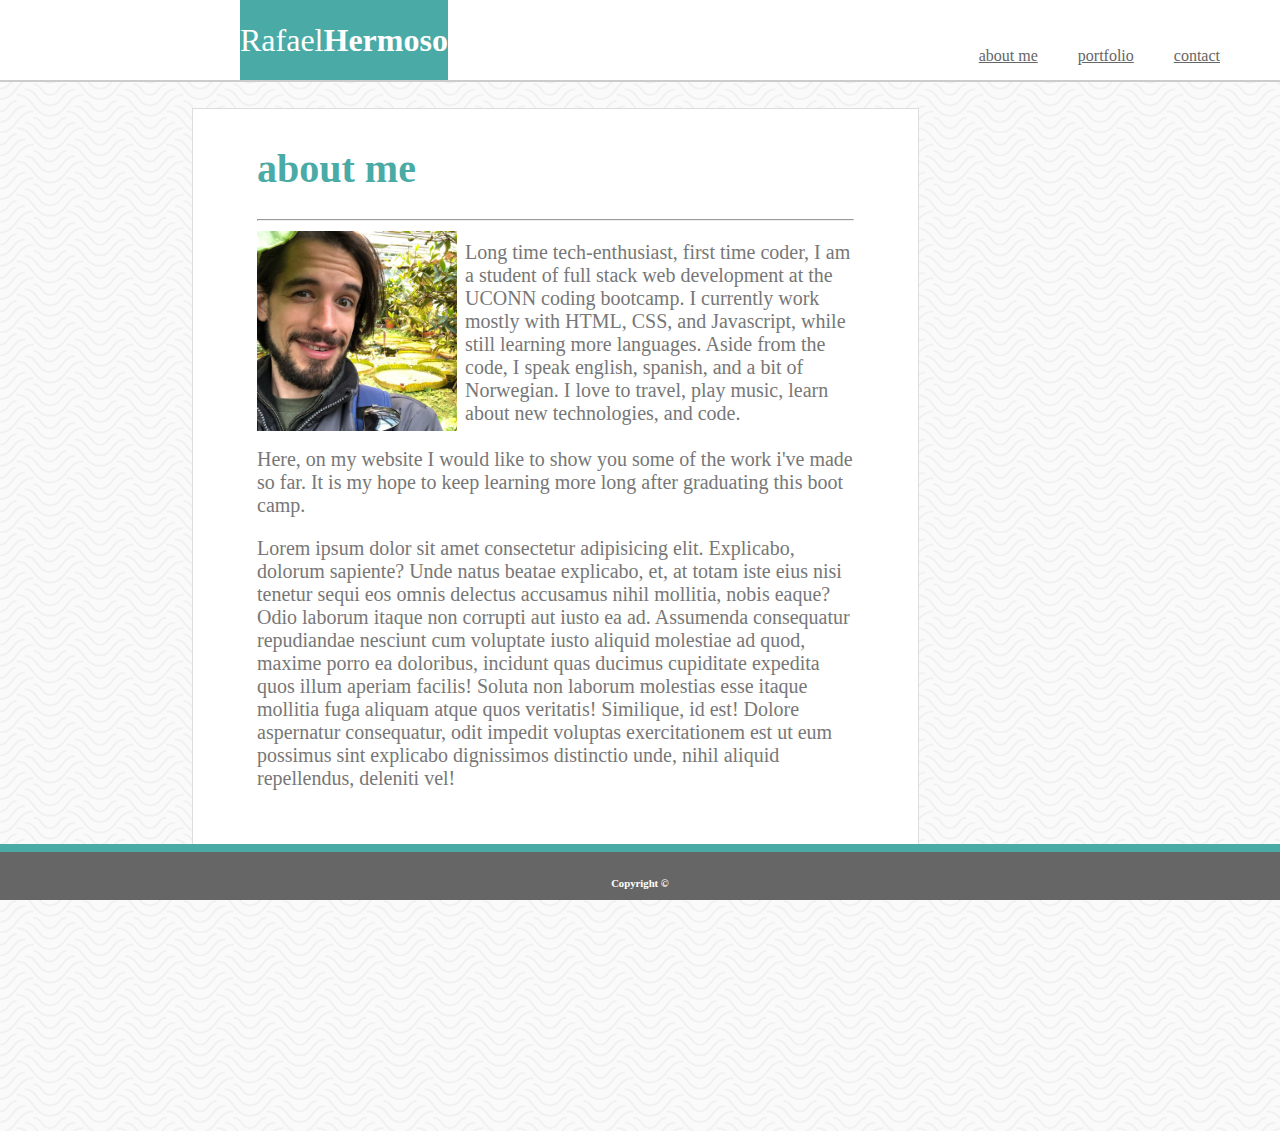
<file: index.html>
<!DOCTYPE html>
<html>

<head>
    <title>basic portfolio</title>
    <link rel="stylesheet" type="text/css" href="assets/css/style.css" />
</head>

<body>

    <div class="header">
        <div class="inner-header">
            <div class="logo-container">
                <h1>Rafael<span>Hermoso</span></h1>
            </div>

            <ul class="navigation">
                <a href=index.html>
                    <li>about me</li>
                </a>
                <a href=portfolio.html>
                    <li>portfolio</li>
                </a>
                <a href=contact.html>
                    <li>contact</li>
                </a>
            </ul>
        </div>
    </div>


    <div class="content">
        <h1>about me</h1>
        <hr>
        <img src="assets/images/profile-pic.png" alt="my picture" width=200px height=200px />
        <p>Long time tech-enthusiast, first time coder, I am a student of full stack web development at the UCONN coding
            bootcamp. I currently work mostly with HTML, CSS, and Javascript, while still learning more languages. Aside
            from the code, I speak english, spanish, and a bit of Norwegian. I love to travel, play music, learn about
            new technologies, and code. <br> <br> Here, on my website I would like to show you some of the work i've
            made so far. It is my hope to keep learning more long after graduating this boot camp. </p> <p>Lorem ipsum dolor sit amet consectetur adipisicing elit. Explicabo, dolorum sapiente? Unde natus beatae explicabo, et, at totam iste eius nisi tenetur sequi eos omnis delectus accusamus nihil mollitia, nobis eaque? Odio laborum itaque non corrupti aut iusto ea ad. Assumenda consequatur repudiandae nesciunt cum voluptate iusto aliquid molestiae ad quod, maxime porro ea doloribus, incidunt quas ducimus cupiditate expedita quos illum aperiam facilis! Soluta non laborum molestias esse itaque mollitia fuga aliquam atque quos veritatis! Similique, id est! Dolore aspernatur consequatur, odit impedit voluptas exercitationem est ut eum possimus sint explicabo dignissimos distinctio unde, nihil aliquid repellendus, deleniti vel!</p>
    </div>
</body>
<footer>
    <div class="bottom">
        <h6>Copyright ©</h6>
    </div>
</footer>

</html>
</file>
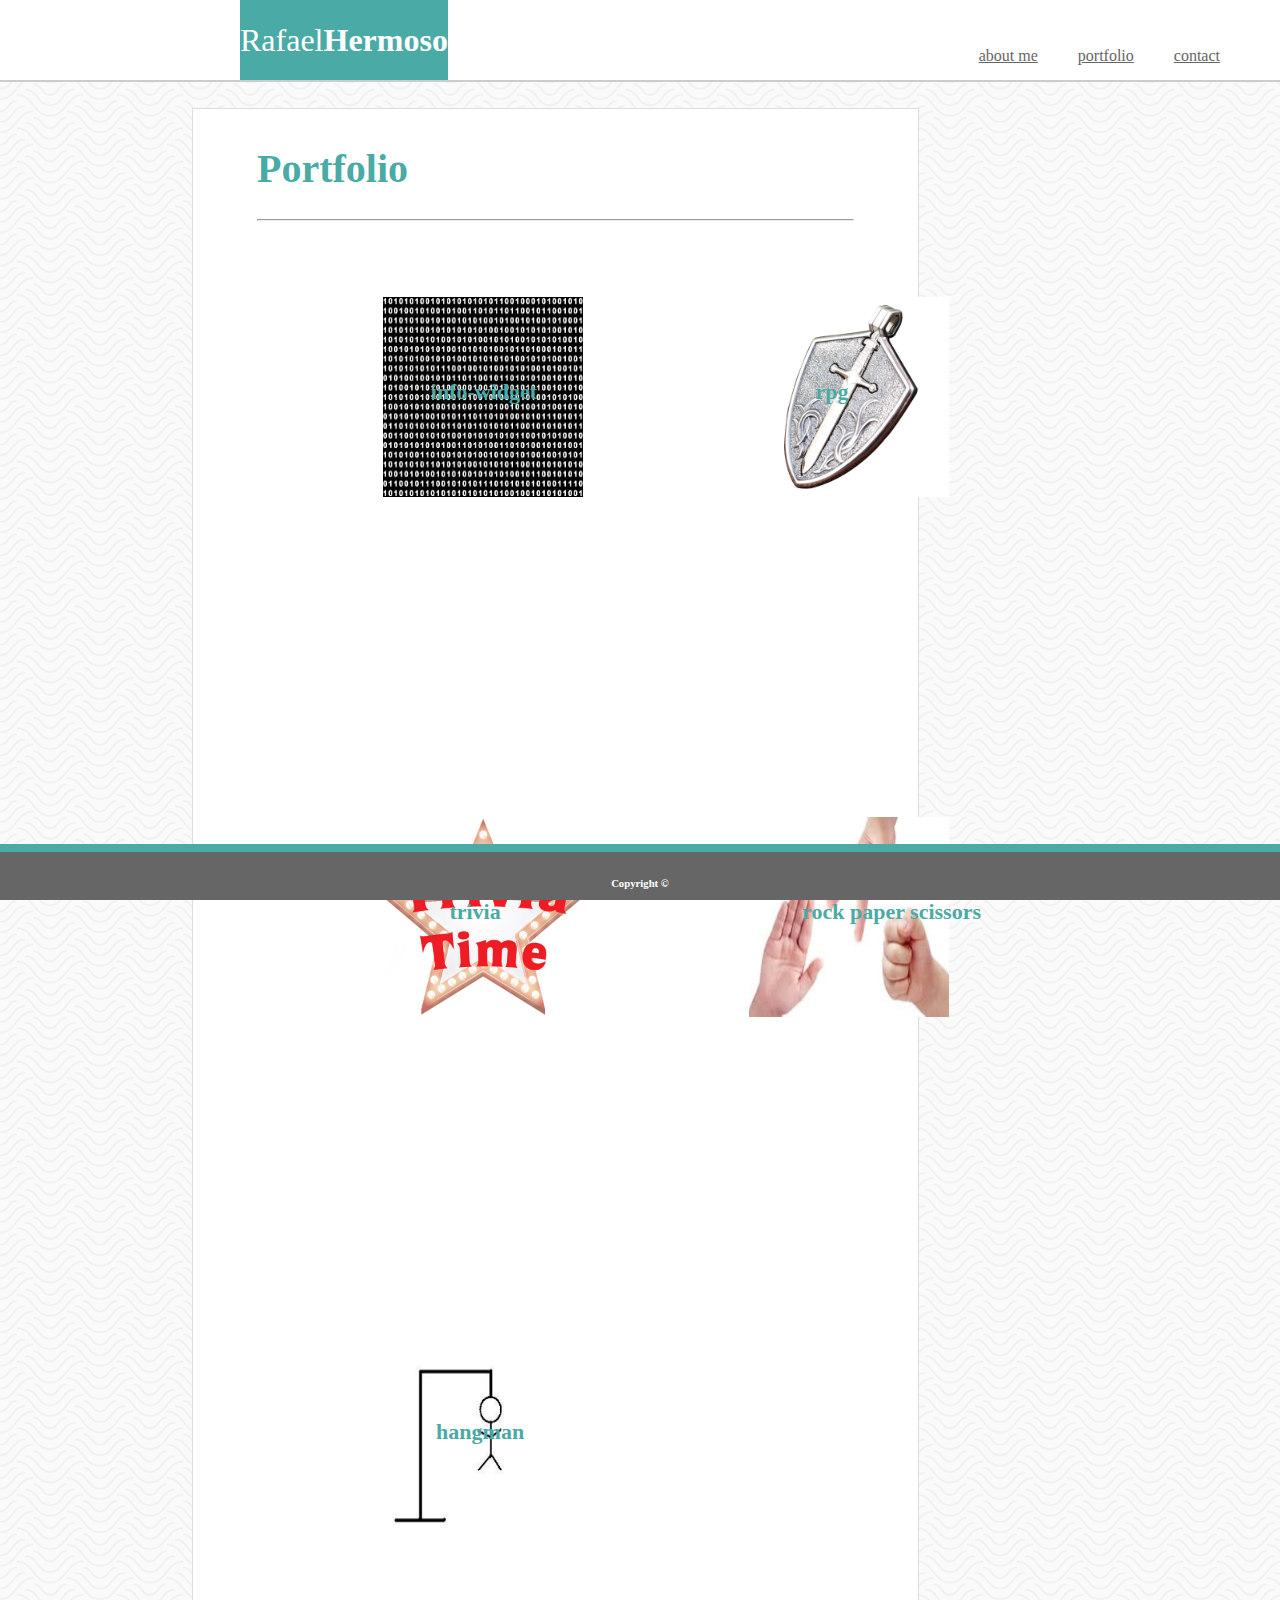
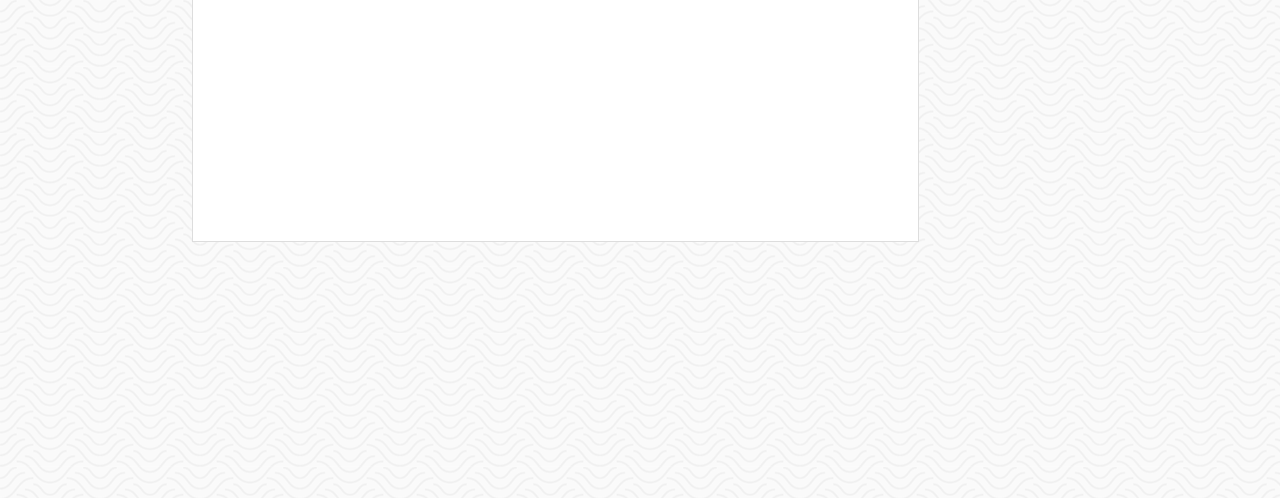
<file: portfolio.html>
<!DOCTYPE html>
<html>

<head>
    <title>portfolio</title>
    <link rel="stylesheet" type="text/css" href="assets/css/style.css" />
</head>

<body>
    <div class="header">
        <div class="inner-header">
            <div class="logo-container">
                <h1>Rafael<span>Hermoso</span></h1>
            </div>

            <ul class="navigation">
                <a href=index.html>
                    <li>about me</li>
                </a>
                <a href=portfolio.html>
                    <li>portfolio</li>
                </a>
                <a href=contact.html>
                    <li>contact</li>
                </a>
            </ul>
        </div>
    </div>
    <div class="content">
        <h1>Portfolio</h1>
        <hr>
        <br>
        <br>
        <div class="grid">
            <div>
                <a href="#"><img class="move" src="assets/images/info.png" alt="info widget" width="200px" height="200px">
                </a><h5 class="info">info-widget</h5>
            </div>
            <div>
                <a href="#"><img class="move" src="assets/images/rpg.jpg" alt="rpg game" width="200px" height="200px">
                </a><h5 class="rpg">rpg</h5>
            </div>
            <div>
                <a href="#"><img class="move" src="assets/images/trivia.jpg" alt="trivia" width="200px" height="200px">
                </a><h5 class="trivia">trivia</h5>
            </div>
            <div>
                <a href="#"><img class="move" src="assets/images/rock-paper-scissors.jpg" alt="rock paper rock-paper-scissors" width="200px"
                    height="200px"></a>
                <h5 class="rock">rock paper scissors</h5>
            </div>
            <div>
                <a href="#"><img class="move" src="assets/images/hangman.png" alt="hangman" width="200px" height="200px"></a>
                <h5 class="hangman">hangman</h5>
            </div>
            <br>
            <br>
            <br>
            <br>
            <br>
            <br>
            <br>
            <br>
            <br>
            <br>
            <br>
            <br>
            <br>
            <br>
            <br>
            <br>
            <br>
            <br>
            <br>
            <br>
        </div>
        <!-- <div class="text-1">
            <h6>info</h6>
        </div>
        <div class="text-2">
            <h6>rpg</h6>
        </div>
        <div class="text-3">
            <h6>trivia</h6>
        </div>
        <div class="text-4">
            <h6>rock paper scissors</h6>
        </div> -->

    </div>

</body>
<footer>
    <div class="bottom">
        <h6>Copyright ©</h6>
    </div>
</footer>

</html>
<!-- 
<div class="text-1">
        <img src="assets/images/info-widget.jpg>" width=100px height=100px; />
    </div>
    <div class="text">
        <img src="assets/images/rock-paper-scissors.jpg" width=100px height=100px; />
    </div>
    <div class="text">
        <img src="assets/images/rpg.jpg" width=100px height=100px; />
    </div>
    <div class="text">
        <img src="assets/images/trivia.jpg" width=100px height=100px; />
    </div> -->
</file>
<file: assets/css/style.css>
body{
    background-image: url(../images/papyrus.png);
    margin: 0%;
}

img {
    float: left;
    margin-right: 8px;
    margin-bottom: 8px;
}
.header{
        width: 100%;
        height: 80px;
        display: block;
        background-color: white;
        border-bottom: 2px solid #cccccc;
}
 
.inner-header{
    width: 1000px;
    height: 100%;
    display: block;
    margin: 0 -5em 0 15em;
}

.logo-container{
    height: 100%;
    display: table;
    float: left;
}

.logo-container h1{
    color: white;
    background-color: #4aaaa5;
    height: 100%;
    display: table-cell;
    vertical-align: middle;
    font-family: 'Times New Roman', Times, serif;
    font-size: 32px;
    font-weight: 200;
}

.logo-container h1 span{
    font-weight: 800;
}

.navigation{
    float: right;
    height: 100%;
}

.navigation a{
    height: 100%;
    display: table;
    float: left;
    padding: 0px 20px;
    color:#666666;
}

.navigation a li{
    display: table-cell;
    vertical-align: middle;
    height: 100%;
    color: #666666;
    font-family: 'Times New Roman', Times, serif;
    font-size: 16px;
}

.content {
    border: 1px solid #dddddd;
    /* margin: 1em 7em 7em 7em; */
    margin: 2% 10% 20% 15%;
    padding: 5%;
    padding-top: .5em;
    color: #777777;
    background-color: #ffffff;
    font-size: 20px;
    font-family: Georgia, 'Times New Roman', Times, serif;
    height: 80%;
    text-align: left;
    max-width: 960px;
    justify-content: center;
    align-items: center;
    align-content: center;
}

.content h1 {
    color: #4aaaa5;
}

.content h5 {
    color: #4aaaa5;
    font-size: 22px;
}

.bottom {
    text-align: center;
    display: block;
    background-color: #666666;
    border-color: #4aaaa5;
    color: white;
    margin: 0;
    width: 100%;
    height: 3em;
    border-top: 8px solid #4aaaa5;
    position: fixed;
    bottom: 0 ;
}

/* .text-1 {
    width: 100px;
    height: 100px;
    background: url(../images/info-widget.jpg);
    background-position: center;
    color: #dddddd;
    display: flex;
    align-items: center;
    justify-content: center;
    font-size: 18px; 
    position: relative;
    top: 5%;
    left: 5%;
}


.text-2 {
    width: 100px;
    height: 100px;
    background: url(../images/rpg.jpg);
    background-position: center;
    color: #dddddd;
    display: flex;
    align-items: center;
    justify-content: center;
    font-size: 18px; 
    position: relative;
    top: -5em;
    right: -30em;
}


.text-3 {
    width: 100px;
    height: 100px;
    background: url(../images/trivia.jpg);
    background-position: center;
    color: #dddddd;
    display: flex;
    align-items: center;
    justify-content: center;
    font-size: 18px; 
    position: relative;
    left: 2em;
}


.text-4 {
    width: 100px;
    height: 100px;
    background: url(../images/rock-paper-scissors.jpg);
    background-position: center;
    color: #dddddd;
    display: flex;
    align-items: center;
    justify-content: center;
    font-size: 18px; 
    position: relative;
    right: -30em;
} */

a:hover {
    color: red;
    }

.form-1 {
        width: 100%
    }
    
.form-2 {
        width: 100%
    }
    
.form-3 {
        width: 100%
    }

.btn btn-primary {margin-top: 10px;    
    }

.grid {
        display: grid;
        grid-template-columns: 1fr 1fr;
        grid-template-rows: 1fr 1fr 1fr;
        /* grid-column-gap: 1em;
        grid-row-gap:1em; */
        grid-gap:3em;
        margin-right: 5%;  
    }
    
.grid > div{
        /* background: #eeeeee; */
        padding: 1em;
    }
    
    /* .grid > div:nth-child(odd) {
        background: #dddddd;
    } */
    
.grid img {
        margin-left: 40%;
    }

.info{
        position: relative;
        left: 33%;
        bottom:30%;
        width: 200px;
        height: 16px;
        padding-left: 3em;
    }

.rpg{
        position: relative;
        left: 40%;
        bottom:30%;
        width: 200px;
        height: 16px;
        padding-left: 3em;
    }

.trivia{
        position: relative;
        left: 40%;
        bottom:30%;
        width: 200px;
        height: 16px;
        padding-left: 3em;
    }

.rock{
        position: relative;
        left: 35%;
        bottom:30%;
        width: 200px;
        height: 16px;
        padding-left: 3em;
    }

.hangman{
        position: relative;
        left: 35%;
        bottom:30%;
        width: 200px;
        height: 16px;
        padding-left: 3em;
    }


/* first round

h1 {}}}}}}
background-color: rgb(0, 53, 0);
height: 120px;
margin-top: 0%;
margin-bottom: 0%;
}


#navbar {width: 100%; 
    margin: 0 auto;
    height: 40px;
    background-color: aqua;
    position: fixed;
    color: rebeccapurple;
    padding-top: 10px;
    }



form {height: 200px}

footer {text-align: center;
font-size: 50px;
background-color: #666;} 
*/
@media (max-width: 1050px) {
    .inner-header{
        margin: 0 0 0 7em;
    }
    .navigation{
        margin: 0 13em 0 0;
    }
 

@media (max-width: 980px) {
    .inner-header{
        margin: 0 0 0 9em;
    }
    .navigation{
        margin: 0 13em 0 0;
    }

    .grid{
        display: block;
    }
}
    
    @media (max-width: 768px) {
        .inner-header{
            margin: 0 0 0 7em;
        }
        .navigation{
            margin: 0 18em 0 0;
        }
      
    }
    @media (max-width: 640px) {
        .inner-header{
            margin: 0 0 0 6em;
        }
        .navigation{
            margin: 0 28em 0 0;
        }
    }
</file>
